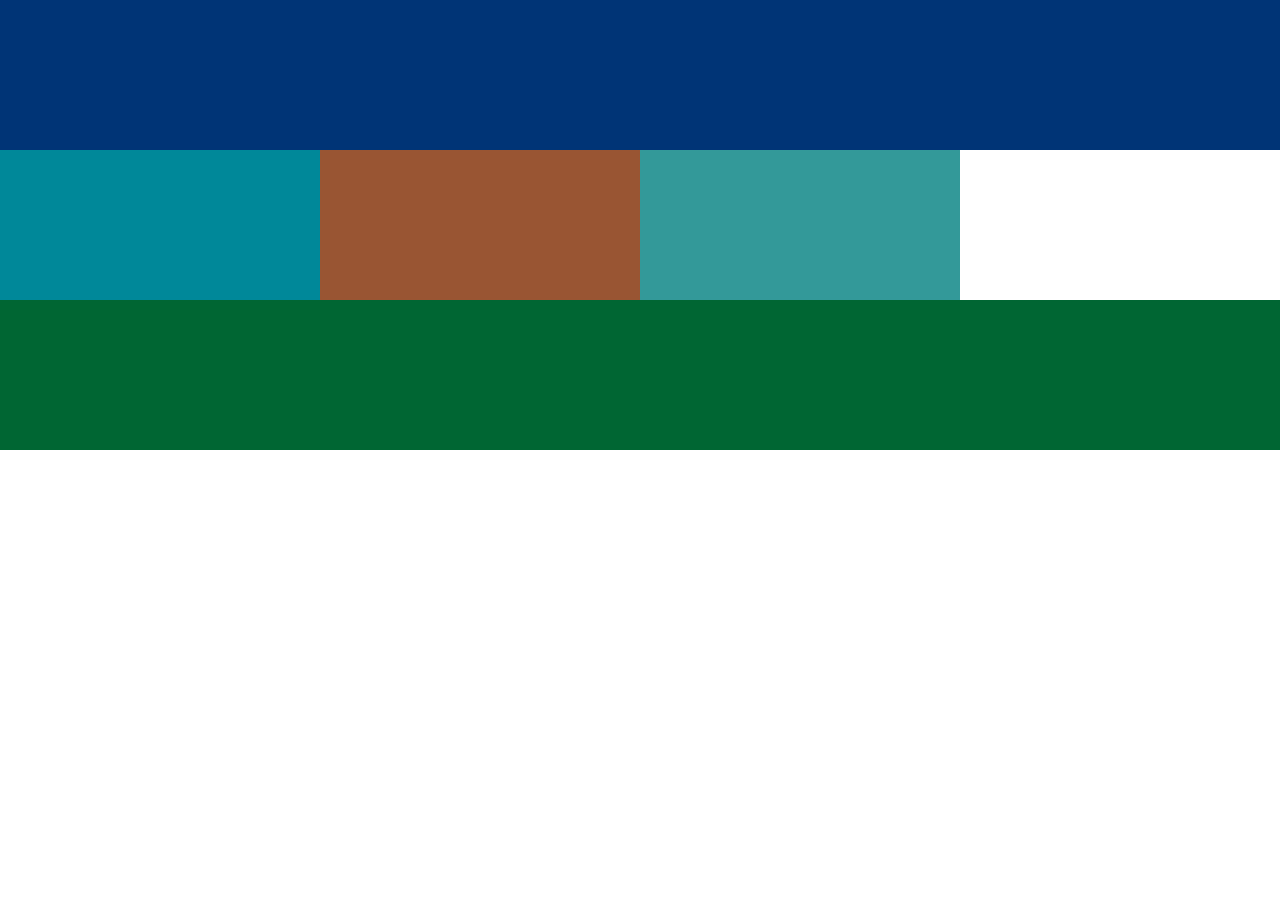
<file: responsive-design/practica.html>
<!DOCTYPE html>
<html lang="en">
  <head>
    <meta charset="UTF-8" />
    <meta name="viewport" content="width=device-width, initial-scale=1.0" />
    <title>Document</title>
    <link rel="stylesheet" href="./estilo.css" />
  </head>
  <body>
    <div class="container">
      <div class="c1"></div>
      <div class="c2"></div>
      <div class="c3"></div>
      <div class="c4"></div>
      <div class="c5"></div>
    </div>
  </body>
</html>
</file>
<file: responsive-design/estilo.css>
* {
  box-sizing: 0;
  padding: 0;
  margin: 0;
}

.container {
  display: flex;
  flex-wrap: wrap;
}

.c1,
.c2,
.c3,
.c4,
.c5 {
  width: 100%;
  min-width: 150px;
  height: 150px;
}

.c1 {
  background-color: #003476;
}

.c2 {
  background-color: #089;
}

.c3 {
  background-color: #953;
}

.c4 {
  background-color: #399;
}

.c5 {
  background-color: #006633;
}

/* DSIÑO RESPONSIVO */
/* PARA CELULAR */
@media (min-width: 768px) {

  .c2,
  .c3,
  .c4 {
    width: 50%;
  }
}

/* PARA TABLE */
@media (min-width: 1200px) {

  .c2,
  .c3,
  .c4 {
    width: 25%;
  }
}
</file>
